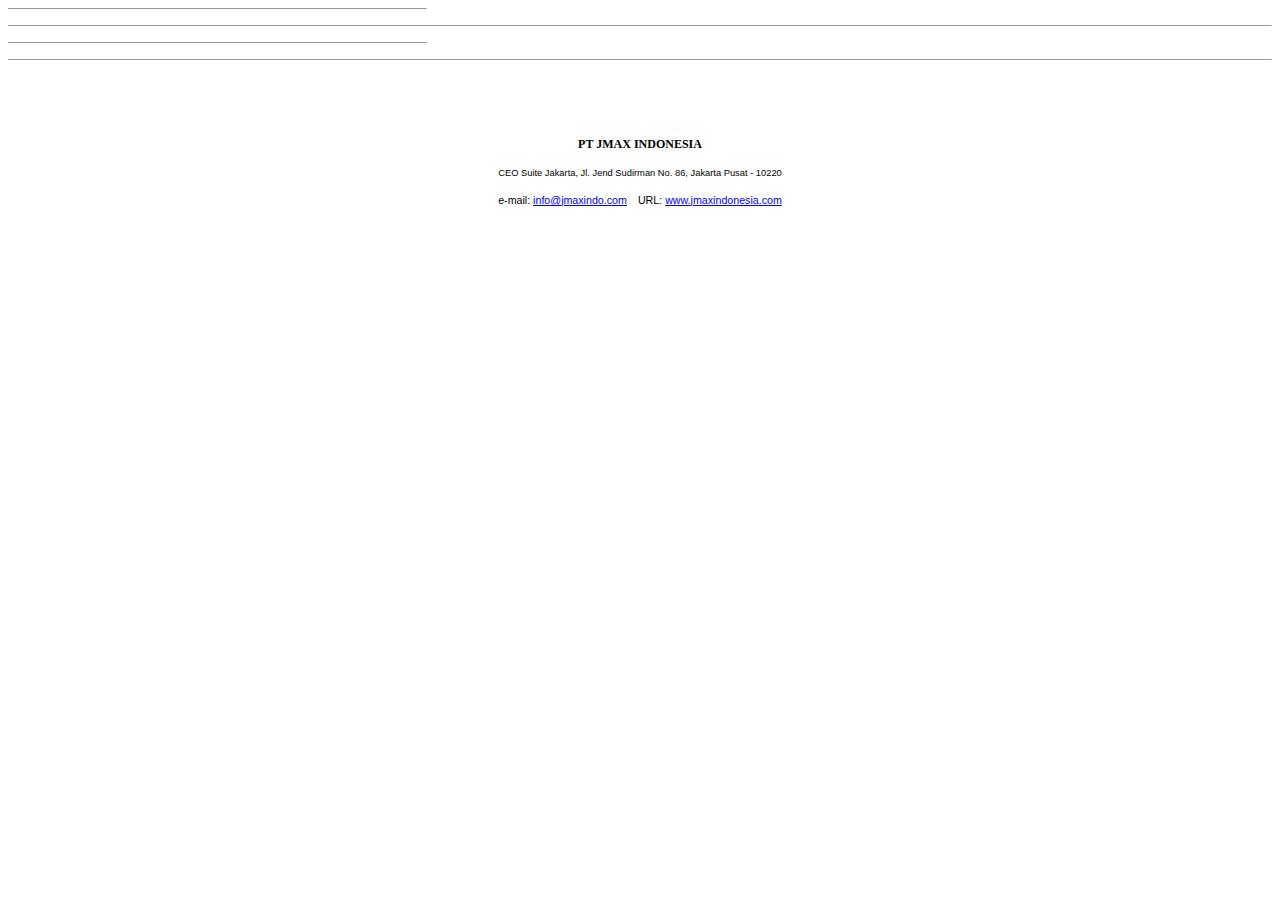
<file: data/draft PKWT Mandom (SPG)_files/header.htm>
<html xmlns:v="urn:schemas-microsoft-com:vml"
xmlns:o="urn:schemas-microsoft-com:office:office"
xmlns:w="urn:schemas-microsoft-com:office:word"
xmlns:m="http://schemas.microsoft.com/office/2004/12/omml"
xmlns="http://www.w3.org/TR/REC-html40">

<head>
<meta http-equiv=Content-Type content="text/html; charset=windows-1252">
<meta name=ProgId content=Word.Document>
<meta name=Generator content="Microsoft Word 15">
<meta name=Originator content="Microsoft Word 15">
<link id=Main-File rel=Main-File href="../draft%20PKWT%20Mandom%20(SPG).htm">
<!--[if gte mso 9]><xml>
 <o:shapedefaults v:ext="edit" spidmax="2057">
  <v:textbox inset="5.85pt,.7pt,5.85pt,.7pt"/>
  <o:colormru v:ext="edit" colors="#ddd"/>
 </o:shapedefaults></xml><![endif]-->
</head>

<body lang=EN-US link=blue vlink="#96607D">

<div style='mso-element:footnote-separator' id=fs>

<p class=MsoNormal><span lang=EN-GB><span style='mso-special-character:footnote-separator'><![if !supportFootnotes]>

<hr align=left size=1 width="33%">

<![endif]></span></span></p>

</div>

<div style='mso-element:footnote-continuation-separator' id=fcs>

<p class=MsoNormal><span lang=EN-GB><span style='mso-special-character:footnote-continuation-separator'><![if !supportFootnotes]>

<hr align=left size=1>

<![endif]></span></span></p>

</div>

<div style='mso-element:endnote-separator' id=es>

<p class=MsoNormal><span lang=EN-GB><span style='mso-special-character:footnote-separator'><![if !supportFootnotes]>

<hr align=left size=1 width="33%">

<![endif]></span></span></p>

</div>

<div style='mso-element:endnote-continuation-separator' id=ecs>

<p class=MsoNormal><span lang=EN-GB><span style='mso-special-character:footnote-continuation-separator'><![if !supportFootnotes]>

<hr align=left size=1>

<![endif]></span></span></p>

</div>

<div style='mso-element:header' id=h1>

<p class=MsoNormal style='margin-right:-23.45pt;text-indent:-27.0pt'><span
lang=EN-GB><span
style='mso-spacerun:yes'>����������������������������������������������������������������������������������
</span></span><span lang=EN-GB style='font-size:8.0pt'><o:p></o:p></span></p>

<p class=MsoNormal style='text-indent:-36.0pt;tab-stops:378.0pt'><span
lang=EN-GB style='font-size:8.0pt'><span style='mso-tab-count:1'>����������������� </span><o:p></o:p></span></p>

</div>

<div style='mso-element:footer' id=f1>

<p class=MsoFooter align=center style='text-align:center'><b style='mso-bidi-font-weight:
normal'><span lang=EN-GB style='font-size:9.0pt;mso-bidi-font-size:8.0pt'>PT </span></b><b
style='mso-bidi-font-weight:normal'><span lang=IN style='font-size:9.0pt;
mso-bidi-font-size:8.0pt;mso-ansi-language:IN'>JMAX INDONESIA<o:p></o:p></span></b></p>

<p class=MsoFooter align=center style='text-align:center'><span lang=EN-GB
style='font-size:7.0pt;mso-bidi-font-size:12.0pt;font-family:"Arial",sans-serif;
mso-bidi-font-family:"Times New Roman"'>CEO Suite Jakarta, Jl. Jend Sudirman
No. 86</span><span lang=NO-BOK style='font-size:7.0pt;mso-bidi-font-size:12.0pt;
font-family:"Arial",sans-serif;mso-bidi-font-family:"Times New Roman";
mso-ansi-language:NO-BOK'>, Jakarta Pusat</span><span lang=EN-GB
style='font-size:7.0pt;mso-bidi-font-size:12.0pt;font-family:"Arial",sans-serif;
mso-bidi-font-family:"Times New Roman"'> - </span><span lang=NO-BOK
style='font-size:7.0pt;mso-bidi-font-size:12.0pt;font-family:"Arial",sans-serif;
mso-bidi-font-family:"Times New Roman";mso-ansi-language:NO-BOK'>10220</span><span
style='font-size:7.0pt;mso-bidi-font-size:12.0pt;font-family:"Arial",sans-serif;
mso-bidi-font-family:"Times New Roman";mso-ansi-language:EN-US'><o:p></o:p></span></p>

<p class=MsoFooter align=center style='text-align:center'><span lang=DE
style='font-size:8.0pt;mso-bidi-font-size:12.0pt;font-family:"Arial",sans-serif;
mso-bidi-font-family:"Times New Roman";mso-ansi-language:DE'>e-mail: </span><u><span
lang=IN style='font-size:8.0pt;mso-bidi-font-size:12.0pt;font-family:"Arial",sans-serif;
mso-bidi-font-family:"Times New Roman";mso-ansi-language:IN'><a
href="../../../JMAX%20INDONESIA/AppData/Roaming/Microsoft/KOP%20SURAT/LAPTOP%20TARA/DROPBOX/Administration/info@jmaxindo.com">info<span
lang=DE style='mso-ansi-language:DE'>@</span>jmaxindo<span lang=DE
style='mso-ansi-language:DE'>.com</span></a></span></u><span style='font-size:
8.0pt;mso-bidi-font-size:12.0pt;font-family:"MS Mincho";mso-ascii-font-family:
Arial;mso-hansi-font-family:Arial'>&#12288;</span><span lang=DE
style='font-size:8.0pt;mso-bidi-font-size:12.0pt;font-family:"Arial",sans-serif;
mso-bidi-font-family:"Times New Roman";mso-ansi-language:DE'>URL: <a
href="http://www.jmaxindonesia.com">www.<span lang=IN style='mso-ansi-language:
IN'>jmaxindonesia</span>.com</a></span><span lang=DE style='mso-ansi-language:
DE'><o:p></o:p></span></p>

</div>

</body>

</html>
</file>
